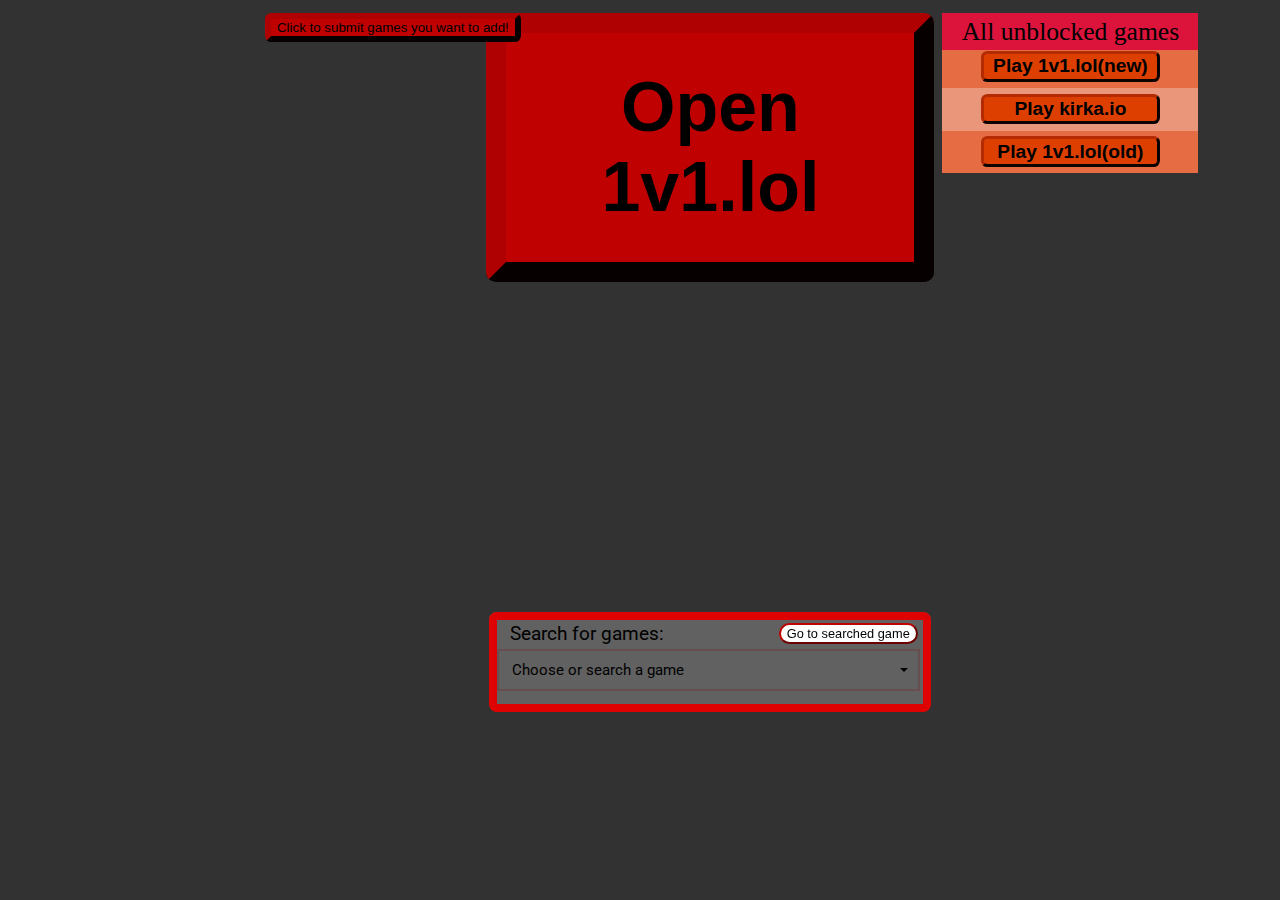
<file: index.html>
<!DOCTYPE html>
<html lang="en">
<head>
    <meta charset="UTF-8">
    <meta name="viewport" content="width=device-width, initial-scale=1.0">
    <title>1v1.lol(new)</title>
    <link rel="stylesheet" href="styles.css" />
</head>
<body>
    <div>
        <div class="entireTable">
            <div class="scroll">
                <table class="table">
                    <thead>
                        <tr>
                            <th>All unblocked games</th>
                        </tr>
                    </thead>
                    <tbody>
                        <tr>
                            <td>
                                <button id="1" type="button" class="button">Play 1v1.lol(new)</button>
                            </td>
                        </tr>
                        <tr>
                            <td>
                                <button id="2" type="button" class="button">Play kirka.io</button> 
                            </td>
                        </tr>
                        <tr>
                            <td>
                                <button id="3" type="button" class="button">Play 1v1.lol(old)</button> 
                            </td>
                        </tr>
                    </tbody>
                </table>
            </div>
            <div class="clean"></div>
            <div class="clean2"></div>
        </div>
        <div class="searchBar">
            <div class="container">
                <form class="form">
                  <div class="form__group">
                    <label for="country">Search for games:</label>
                    <select id="country" name="country" data-dropdown>
                      <option value="">Choose or search a game</option>
                      <option value="1.html">1v1.lol(new)</option>
                      <option value="2.html">kirka.io</option>
                      <option value="3.html">1v1.lol(old)</option>
                   </select>
                  </div>
                </div>
            </form>
        </div>
    </div>
    <button type="button" class="button3" id="goTo">Go to searched game</button>
    <button type="button" class="button2" id="open">Open 1v1.lol</button>
    <button type="button" class="gameSub" id="gameSub">Click to submit games you want to add!</button>
</body>
    <script src="gameSide.js"></script>
</html>
</file>
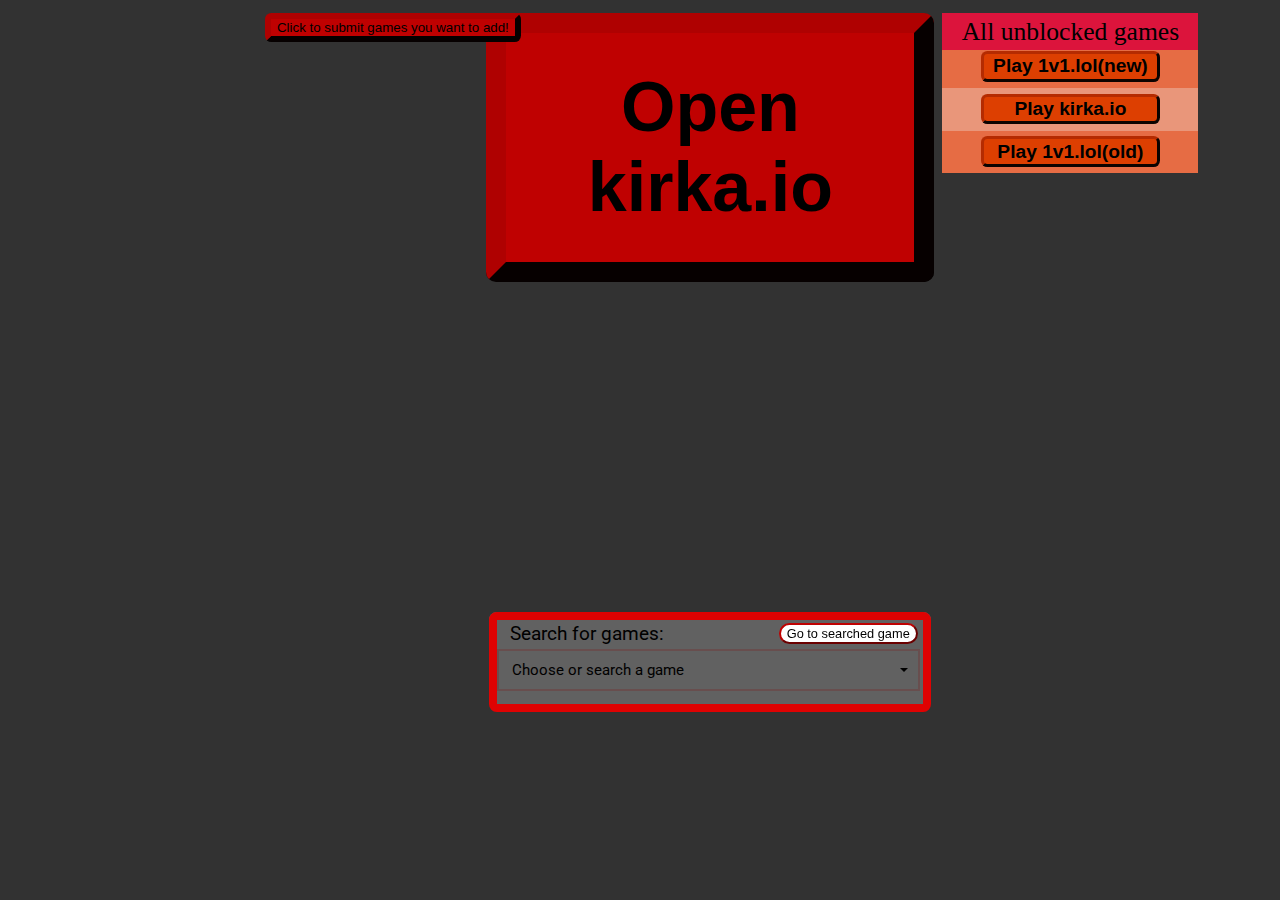
<file: 2.html>
<!DOCTYPE html>
<html lang="en">
<head>
    <meta charset="UTF-8">
    <meta name="viewport" content="width=device-width, initial-scale=1.0">
    <title>kirka.io</title>
    <link rel="stylesheet" href="styles.css" />
</head>
<body>
    <div>
        <div class="entireTable">
            <div class="scroll">
                <table class="table">
                    <thead>
                        <tr>
                            <th>All unblocked games</th>
                        </tr>
                    </thead>
                    <tbody>
                        <tr>
                            <td>
                                <button id="1" type="button" class="button">Play 1v1.lol(new)</button>
                            </td>
                        </tr>
                        <tr>
                            <td>
                                <button id="2" type="button" class="button">Play kirka.io</button> 
                            </td>
                        </tr>
                        <tr>
                            <td>
                                <button id="3" type="button" class="button">Play 1v1.lol(old)</button> 
                            </td>
                        </tr>
                    </tbody>
                </table>
            </div>
            <div class="clean"></div>
            <div class="clean2"></div>
        </div>
        <div class="searchBar">
            <div class="container">
                <form class="form">
                  <div class="form__group">
                    <label for="country">Search for games:</label>
                    <select id="country" name="country" data-dropdown>
                      <option value="">Choose or search a game</option>
                      <option value="1.html">1v1.lol(new)</option>
                      <option value="2.html">kirka.io</option>
                      <option value="3.html">1v1.lol(old)</option>
                   </select>
                  </div>
                </div>
            </form>
        </div>
    </div>
    <button type="button" class="button3" id="goTo">Go to searched game</button>
    <button type="button" class="button2" id="open">Open kirka.io</button>
    <button type="button" class="gameSub" id="gameSub">Click to submit games you want to add!</button>
</body>
    <script src="gameSide.js"></script>
</html>
</file>
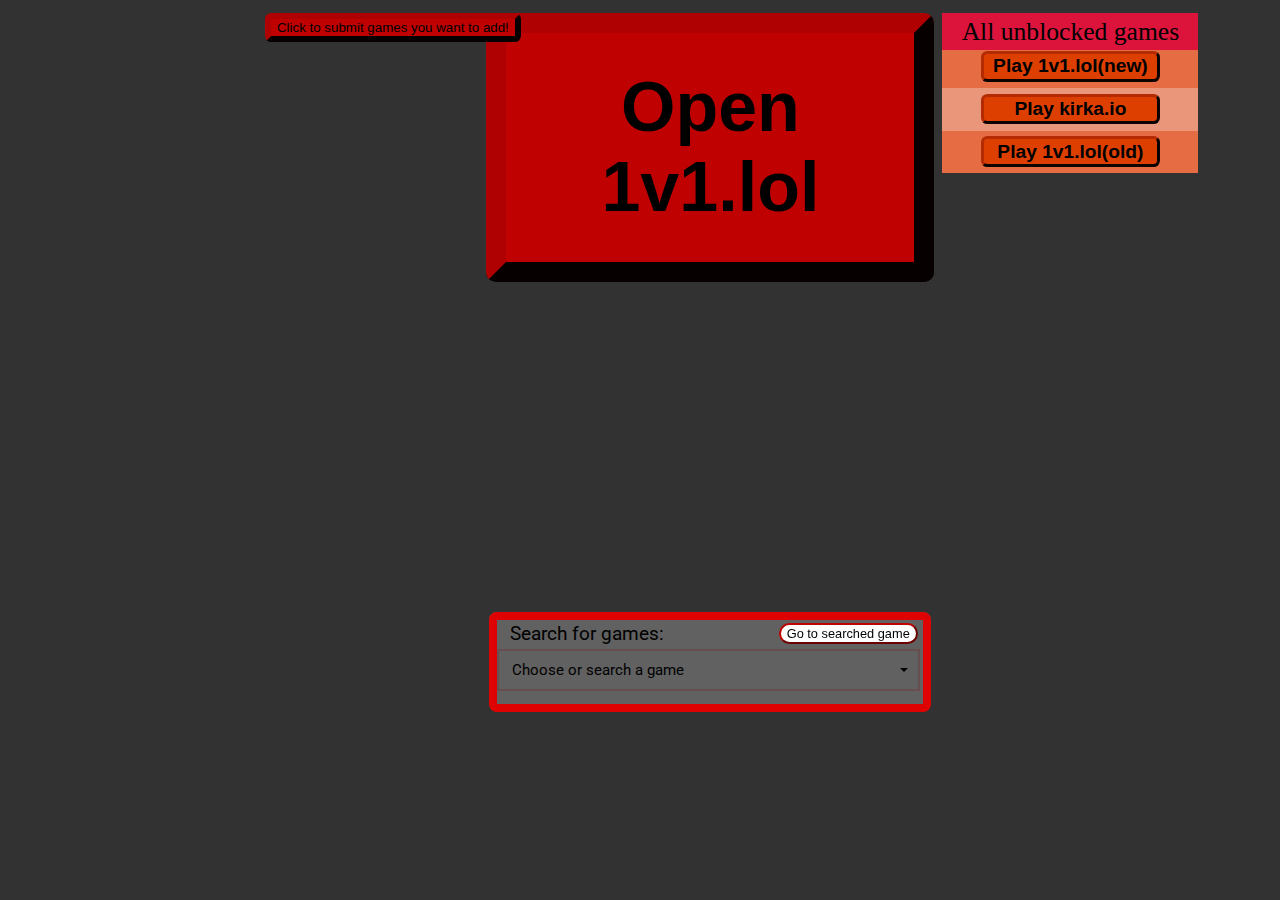
<file: 3.html>
<!DOCTYPE html>
<html lang="en">
<head>
    <meta charset="UTF-8">
    <meta name="viewport" content="width=device-width, initial-scale=1.0">
    <title>1v1.lol(old)</title>
    <link rel="stylesheet" href="styles.css" />
</head>
<body>
    <div>
        <div class="entireTable">
            <div class="scroll">
                <table class="table">
                    <thead>
                        <tr>
                            <th>All unblocked games</th>
                        </tr>
                    </thead>
                    <tbody>
                        <tr>
                            <td>
                                <button id="1" type="button" class="button">Play 1v1.lol(new)</button>
                            </td>
                        </tr>
                        <tr>
                            <td>
                                <button id="2" type="button" class="button">Play kirka.io</button> 
                            </td>
                        </tr>
                        <tr>
                            <td>
                                <button id="3" type="button" class="button">Play 1v1.lol(old)</button> 
                            </td>
                        </tr>
                    </tbody>
                </table>
            </div>
            <div class="clean"></div>
            <div class="clean2"></div>
        </div>
        <div class="searchBar">
            <div class="container">
                <form class="form">
                  <div class="form__group">
                    <label for="country">Search for games:</label>
                    <select id="country" name="country" data-dropdown>
                      <option value="">Choose or search a game</option>
                      <option value="1.html">1v1.lol(new)</option>
                      <option value="2.html">kirka.io</option>
                      <option value="3.html">1v1.lol(old)</option>
                   </select>
                  </div>
                </div>
            </form>
        </div>
    </div>
    <button type="button" class="button3" id="goTo">Go to searched game</button>
    <button type="button" class="button2" id="open">Open 1v1.lol</button>
    <button type="button" class="gameSub" id="gameSub">Click to submit games you want to add!</button>
</body>
    <script src="gameSide.js"></script>
</html>
</file>
<file: styles.css>
@import url('https://fonts.googleapis.com/css?family=Roboto&display=swap');

body{
    background-color: rgb(50, 50, 50);
}
.button2{
    color: black;
    background-color: rgb(191, 1, 1);
    width: 35vw;
    height: 21vw;
    border-radius: 10px;
    font-size: 70px;
    font-family: Verdana, Geneva, Tahoma, sans-serif;
    border-width: 20px;
    border-color: rgb(91, 1, 1);
    position: fixed;
    top: 1vw;
    left: 38%;
    font-weight: 600;
    z-index: 0;
    transition: box-shadow .3s ease;
}
.button2:hover {
    transition: box-shadow .3s ease;
    box-shadow: 0 0 1vw rgba(1, 1, 1, 10);
}
html::-webkit-scrollbar{
    width: 2.5vw;
   }
   html::-webkit-scrollbar-thumb{
    background-color: rgb(213, 0, 0);
    border-radius: 3vw;
    border: .5vw solid rgb(101, 101, 101);
   }
   html::-webkit-scrollbar-track{
    background-color: rgb(101, 101, 101);
    border-radius: 3vw;
    margin-top: 1vw;
    margin-bottom: 1vw;
   }
.scroll {
overflow: none;
width: 25vw;
scrollbar-gutter: stable both-edges;
}

.clean{
    position: fixed;
    background-color: rgb(50, 50, 50);
    top: 0;
    width: 25vw;
    height: 1vw;
    right: 1.5vw;
}
.clean2{
    position: fixed;
    background-color: rgb(50, 50, 50);
    bottom: 0;
    width: 25vw;
    height: 1vw;
    right: 1.5vw;
}
.table{
font-family: fantasy;
border-collapse: collapse;
font-size: 2vw;
width: 20vw;
position: relative;
left: 73vw;
height: 10vw;
overflow-y: auto;
}
.table th {
background-color:crimson;
color: rgb(0, 0, 0);
text-align: center;
position: sticky;
top: 1vw;
}
.table th,
.table td {
padding: 0.3vw 0.5vw;
font-weight: normal;
text-align: center;
}
.table tbody tr:nth-of-type(even) {
background-color:darksalmon;
}
.table tbody tr:nth-of-type(odd) {
background-color:rgb(230, 108, 68);
}

.button{
color: black;
background-color: rgb(221, 63, 1);
width: 14vw;
height: 2.4vw;
border-radius: 0.5vw;
font-size: 1.5vw;
font-weight: 600;
border-width: 0.3vw;
border-color: rgb(97, 23, 1);
margin-bottom: 0.2vw;
transition: box-shadow .3s ease;
}

.button:hover {
    transition: box-shadow .3s ease;
    box-shadow: 0 0 0.5vw rgba(97, 23, 1, 10);
}

.searchBar {
  font-family: 'Roboto', sans-serif;
  font-size: 16px;
  line-height: 1.5;
  box-sizing: border-box;
  margin: 0;
  position: fixed;
  bottom: 15vw;
  left: 38.2%;
  width: 34.5vw;
  z-index: auto;
  
}

.container {
  max-width: 35vw;
  margin: 0 auto;
  padding-bottom: 0vw;
  color: black;
  background-color: rgb(97, 97, 97);
  max-height: 7.5vw;
  border-radius: 0.6vw;
}

.form {
  border: 0.7vw solid rgb(223, 2, 2);
  padding: 0.01vw;
  border-radius: 0.6vw;
}

.form__group {
  margin-bottom: 1vw;
}

.form__group label {
  display: block;
  font-size: 1.5vw;
  margin-bottom: 0;
  position: relative;
  left: 1vw;
}

.dropdown {
  position: relative;
}

.dropdown__selected {
  display: flex;
  align-items: center;
  width: 92.5%;
  height: 3vw;
  padding: 0 1vw 0 1vw;
  font-size: 1.2vw;
  border: 0.2vw solid rgba(111, 57, 57, 0.475);
  position: relative;
  cursor: pointer;
  transition: box-shadow .3s ease;
}

.dropdown__selected::after {
  top: calc(50% - 2px);
  right: 10px;
  border: solid transparent;
  content: '';
  height: 0;
  width: 0;
  position: absolute;
  border-top-color:#000;
  border-width: 4px;
  margin-left: -4px;
}

.dropdown__selected:hover {
  box-shadow: 0 0 1vw rgba(111, 57, 57, 10);
}

.dropdown__menu {
  position: absolute;
  top: 100%;
  left: 0;
  width: 100%;
  border: 0.3vw solid rgb(50, 50, 50);
  border-top: 0;
  background-color: #9b9b9b;
  z-index: 5;
  display: none;
}

.dropdown__menu_items {
  max-height: 12.5vw;
  overflow-y: auto;
}

.dropdown__menu_search {
  display: block;
  width: 95.2%;
  border: 0;
  border-bottom: 0.3vw solid rgb(50, 50, 50);
  padding: 0.8vw;
  outline: 0;
  background-color: #f9f9f9;
}

.dropdown__menu_item {
  padding: 0.2vw;
  border-bottom: 0.2vw solid rgb(145, 145, 145);
  font-size: 1vw;
  cursor: pointer;
}

.dropdown__menu_item:last-child {
  border-bottom: 0;
}

.dropdown__menu_item:hover {
  background-color: rgb(140, 140, 140);
}

.dropdown__menu_item.selected,
.dropdown__menu_item.selected:hover {
  background-color: rgb(114, 114, 114);
  color: #000000;
}

.button3 {
    position: fixed;
    right: 28.3vw;
    bottom: 20vw;
    color: black;
    font-size: 1vw;
    border-radius: 1vw;
    border-color: rgb(191, 1, 1);
    transition: box-shadow .3s ease;
    background-color: #ffffff;
    font-weight: 300;
}
.button3:hover {
    transition: box-shadow .3s ease;
    box-shadow: 0 0 0.5vw rgba(191, 1, 1, 10);
  }
.gameSub {
    position: fixed;
    left: 20.7%;
    top: 1vw;
    color: black;
    background-color: rgb(191, 1, 1);
    border-color: rgb(91, 1, 1);
    border-width: 0.5vw;
    transition: box-shadow .3s ease;
    border-radius: 0.5vw;
    transition: border-radius .3s ease;
}
.gameSub:hover {
    box-shadow: 0 0 0.5vw rgba(1, 1, 1, 10);
    transition: box-shadow .3s ease;
    border-radius: 0.1vw;
    transition: border-radius .3s ease;
}
</file>
